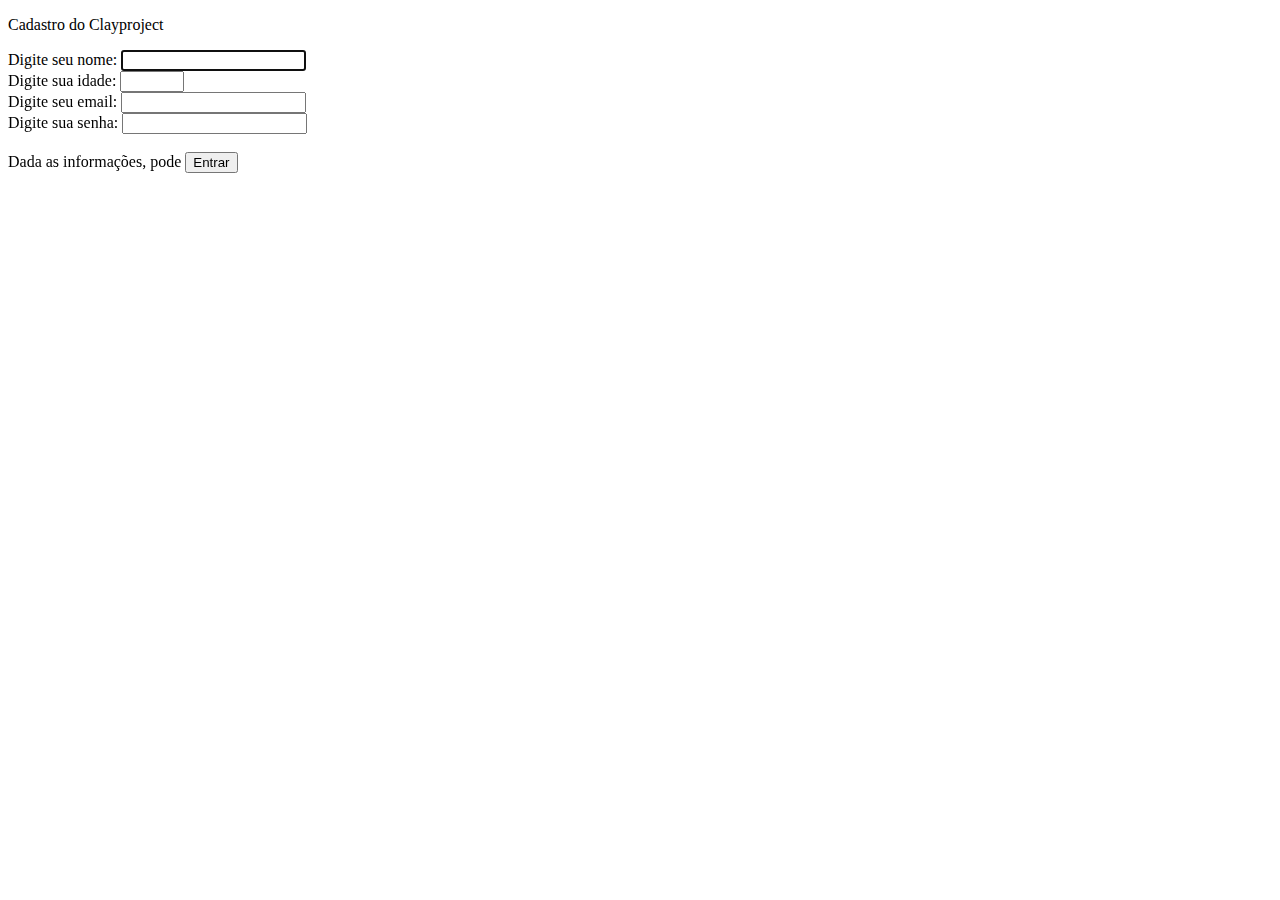
<file: cadastro.HTML>
<!DOCTYPE html>
<html lang="pt-br">
<head>
<meta charset="UTF-8">
 <title>Cadastro</title>
</head>

<body> 

    <p>Cadastro do Clayproject</p>

    <form action="">
       <label for="nome">  Digite seu nome:</label> 
       <input type="text" name="nome" id="n" autofocus required minlength="4" maxlength="10" id="n"/>
       <br />
       <label for="idade">Digite sua idade:</label>
       <input type="number" min="0" max="110" name="idade" id="i"/>
       <br />
       <label for="email"> Digite seu email: </label>
       <input type="email" name="email" id="e">
       <br />
       <label for="senha"> Digite sua senha: </label>
       <input type="password" name="senha" id="s" min="8" max="16">
       <br /> <br />
       
       <label for="entrar">Dada as informações, pode </label>
       <input type="submit" name="entrar" id="ent" value="Entrar">
      
    </form>
        
</body>
</html>
</file>
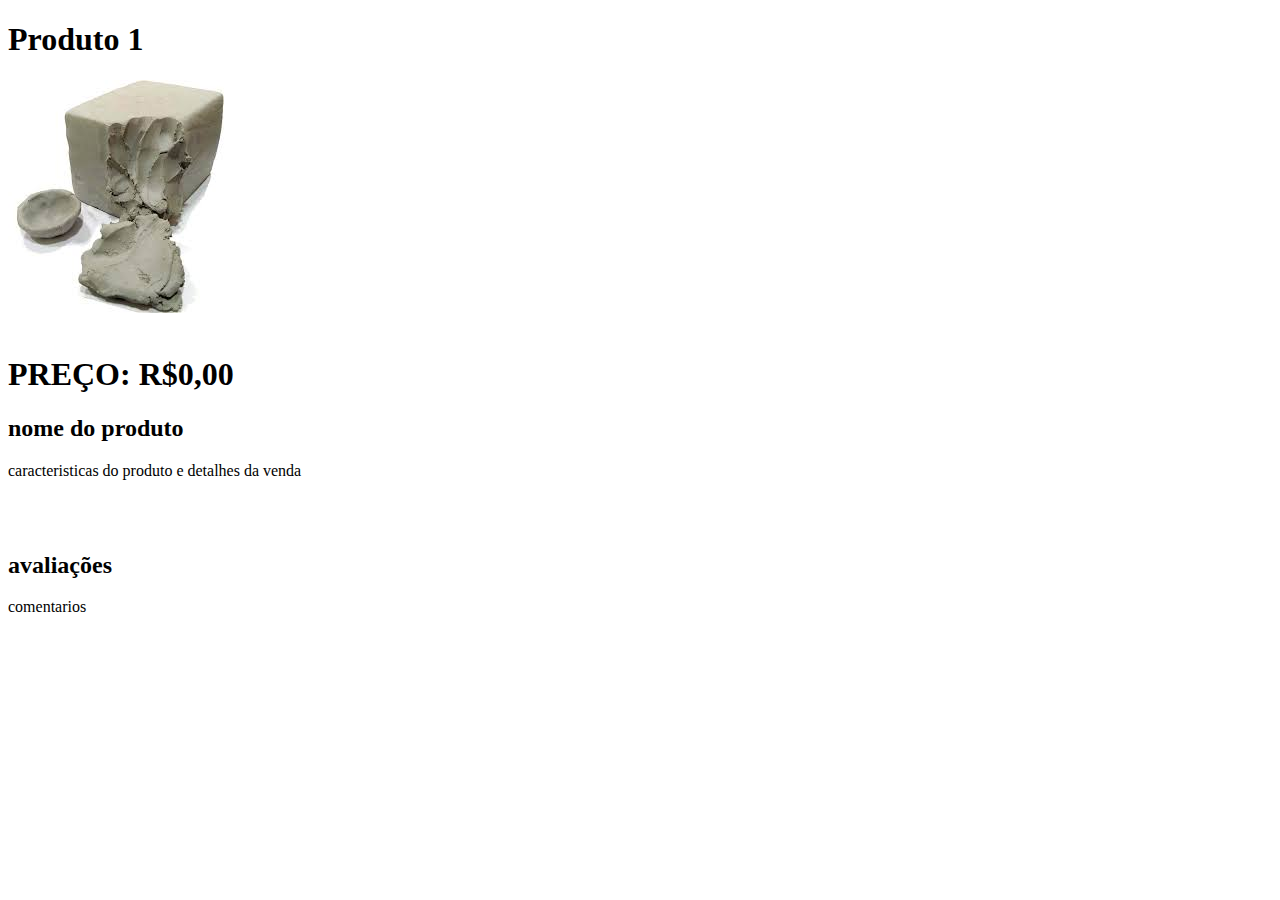
<file: comprar_produto.HTML>
<!DOCTYPE html>
<html lang="pt-br">
<head>
    <meta charset="UTF-8">
    <title>Comprar produto</title>
</head>
<body>
    <h1>Produto 1</h1>
    <img src="produto-5.jpeg" alt="imagem do produto">
</br></br>
 <h1>PREÇO: R$0,00</h1>
 <h2>nome do produto</h2>
 <p> caracteristicas do produto e detalhes da venda</p>
</br></br>
<h2>avaliações</h2>
<p>comentarios</p>

</body>
</html>
</file>
